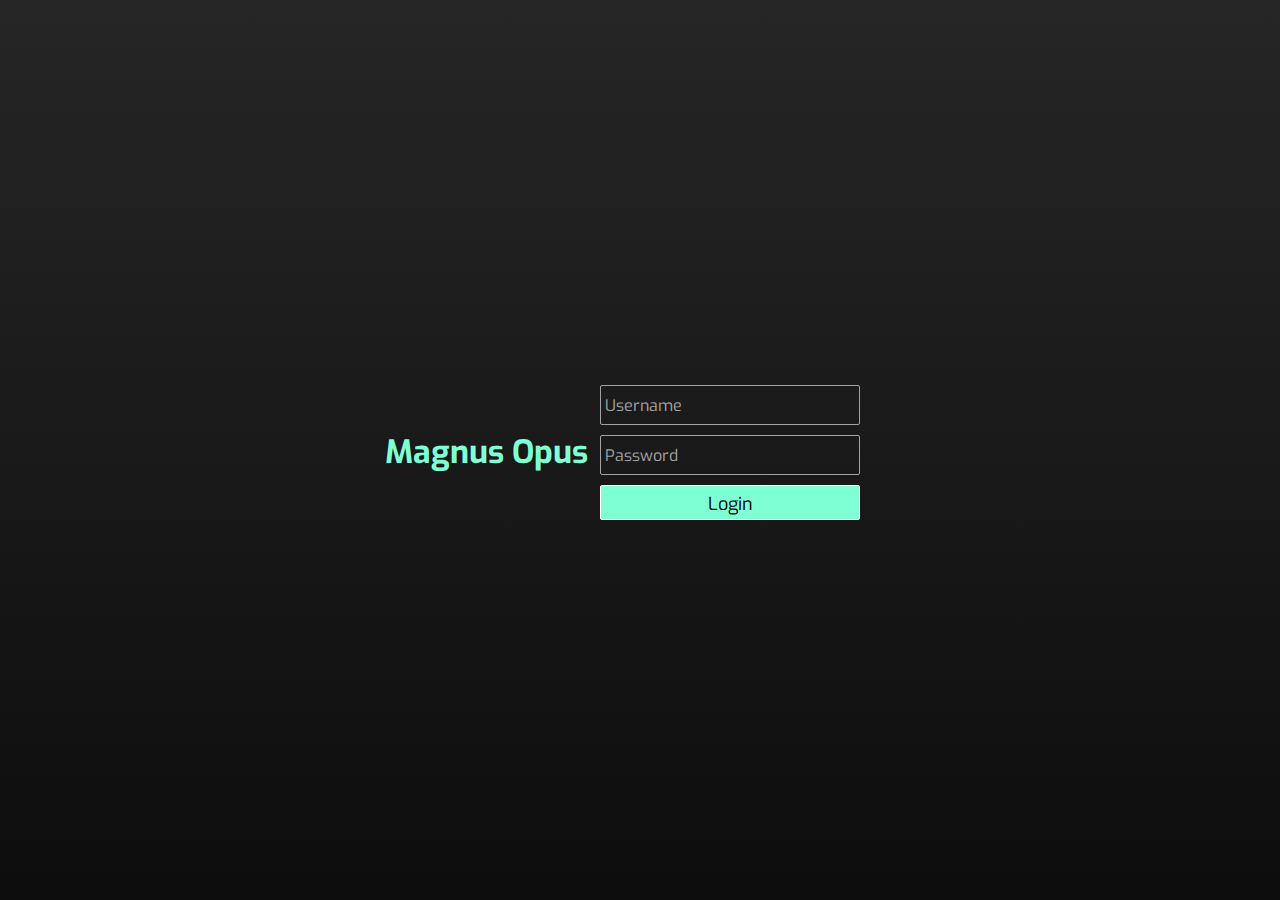
<file: login.html>
<!DOCTYPE html>
<html lang="en">
<head>
    <meta charset="UTF-8">
    <meta name="viewport" content="width=device-width, initial-scale=1.0">
    <link rel="stylesheet" href="https://cdnjs.cloudflare.com/ajax/libs/font-awesome/5.14.0/css/all.min.css" integrity="sha512-1PKOgIY59xJ8Co8+NE6FZ+LOAZKjy+KY8iq0G4B3CyeY6wYHN3yt9PW0XpSriVlkMXe40PTKnXrLnZ9+fkDaog==" crossorigin="anonymous" />
    <title>Login Page</title>

    <style>
@import url(http://fonts.googleapis.com/css?family=Exo:100,200,400);
@import url(http://fonts.googleapis.com/css?family=Source+Sans+Pro:700,400,300);

        body {
            margin: 0;
        }
    
        .body {
            position:absolute;
            width: 100%;
            height: 100%;
            background-image: linear-gradient(#262626, #0d0d0d);
        }

        .header {
            position: absolute;
            top: calc(50% - 40px);
            left: calc(50% - 255px);
        }
        .header div {
            color: aquamarine;
            font-family: 'Exo', sans-serif;
            float: left;
        }

        .homeButton {
            padding: 20px;
            color: aquamarine;
            font-size: 2rem;
        }

        .fa-home:hover {
            color: white;
            cursor:pointer;
        }

        .login {
            position: absolute;
            top: calc(50% - 75px);
            left: calc(50% - 50px);
            height: 150px;
            width: 350px;
            padding: 10px;
	
        }

        .login input[type=text] {
            width: 250px;
            height: 30px;
            background: transparent;
            border: 1px solid rgba(255,255,255,0.6);
            border-radius: 2px;
            color: #fff;
            font-family: 'Exo', sans-serif;
            font-size: 16px;
            font-weight: 400;
            padding: 4px;
        }

        .login input[type=password] {
            width: 250px;
            height: 30px;
            background: transparent;
            border: 1px solid rgba(255,255,255,0.6);
            border-radius: 2px;
            color: #fff;
            font-family: 'Exo', sans-serif;
            font-size: 16px;
            font-weight: 400;
            padding: 4px;
            margin-top: 10px;
        }

        .login input[type=button] {
            width: 260px;
            height: 35px;
            background: aquamarine;
            border: 1px solid #fff;
            cursor: pointer;
            border-radius: 2px;
            color: black;
            font-family: 'Exo', sans-serif;
            font-size: 18px;
            font-weight: 400;
            padding: 6px;
            margin-top: 10px;
        }

        .login input[type=button]:hover {
            opacity: 0.8;
            color: aquamarine;
            background: white;
        }

        .login input[type=button]:active {
            opacity: 0.6;
        }

        .login input[type=text]:focus {
            outline: none;
            border: 1px solid rgba(255,255,255,0.9);
        }

        .login input[type=password]:focus {
            outline: none;
            border: 1px solid rgba(255,255,255,0.9);
        }

        .login input[type=button]:focus {
            outline: none;
        }

        ::-webkit-input-placeholder {
        color: rgba(255,255,255,0.6);
        }

        ::-moz-input-placeholder {
        color: rgba(255,255,255,0.6);
        }

    </style>

</head>

<body oncontextmenu="return false">
    
    <div class="body">

        <a href="index.html">
        <div class="homeButton">
            <i class="fas fa-home"></i>
        </div>
        </a>

        <div class="grad"></div>
        <div class="header">
            <div>
                <h1>Magnus Opus</h1>
            </div>
        </div>

        <br>
        <form name="login">
        <div class="login">
            <input type="text" placeholder="Username" name="userid"><br>
            <input type="password" placeholder="Password" name="pswrd"><br>
            <input type="button" onclick="check(this.form)" value="Login"/>
        </div>
        </form>
    </div>

    <div class="footer">

    </div>

</body>

<script language="javascript">

    function check(form) {
        if (form.userid.value == "admin" && form.pswrd.value == "12345"){
            alert("Success!")
        } else {
            alert("Failed login attempt. Please enter a valid username and password")
        }
    }

</script>
</html>
</file>
